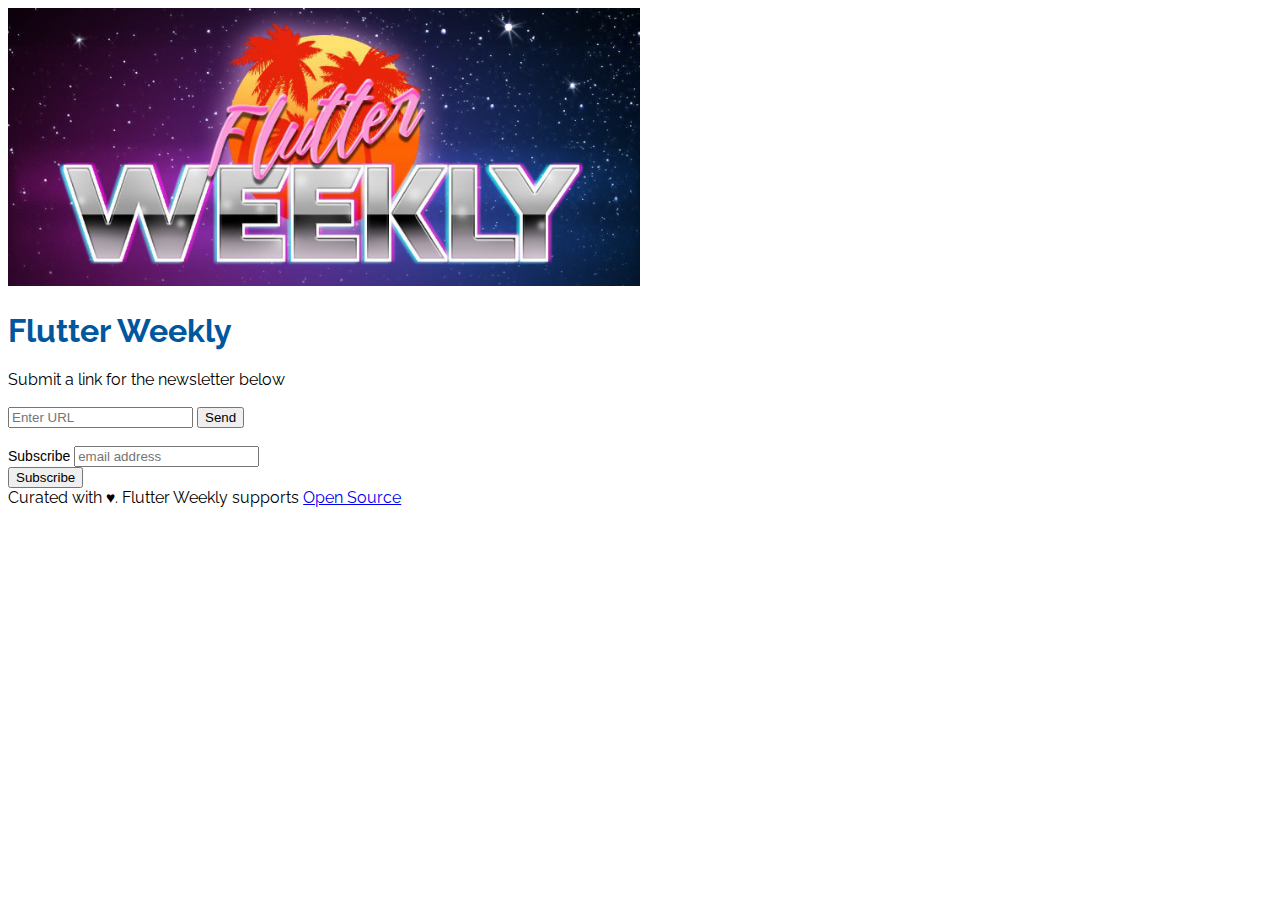
<file: index.html>
<!DOCTYPE html>
<html>

<head>
	<link rel="stylesheet" href="style.css">
  
	<link href="//cdn-images.mailchimp.com/embedcode/horizontal-slim-10_7.css" rel="stylesheet" type="text/css">
	<style type="text/css">
		#mc_embed_signup{background:#fff; clear:left; font:14px Helvetica,Arial,sans-serif; width:100%;}
		/* Add your own MailChimp form style overrides in your site stylesheet or in this style block.
		   We recommend moving this block and the preceding CSS link to the HEAD of your HTML file. */
	</style>

</head>

<body>

  <header>
    <img class="logo" src="logo.jpg" alt="Flutter Weekly logo">
    <h1 class="title">Flutter Weekly</h1>
    <div class="description text">Submit a link for the newsletter below</div>
  </header>

  <br />

  <form action="https://us-central1-flutter-weekly.cloudfunctions.net/submission" method="post">
    <input type="url" id="link" name="link" required pattern="(https?|ftp|torrent|image|irc):\/\/(-\.)?([^\s/?\.#-]+\.?)+(\/[^\s]*)?$" placeholder="Enter URL" />
    <input type="submit" value="Send" />
  </form>

  <br />

	<!-- Begin MailChimp Signup Form -->
	<div id="mc_embed_signup">
	<form action="//flutterweekly.us16.list-manage.com/subscribe/post?u=cc4b81245df699340ecb0c0fc&amp;id=b31285cb59" method="post" id="mc-embedded-subscribe-form" name="mc-embedded-subscribe-form" class="validate" target="_blank" novalidate>
	    <div id="mc_embed_signup_scroll">
		<label for="mce-EMAIL">Subscribe</label>
		<input type="email" value="" name="EMAIL" class="email" id="mce-EMAIL" placeholder="email address" required>
	    <!-- real people should not fill this in and expect good things - do not remove this or risk form bot signups-->
	    <div style="position: absolute; left: -5000px;" aria-hidden="true"><input type="text" name="b_cc4b81245df699340ecb0c0fc_b31285cb59" tabindex="-1" value=""></div>
	    <div class="clear"><input type="submit" value="Subscribe" name="subscribe" id="mc-embedded-subscribe" class="button"></div>
	    </div>
	</form>
	</div>

<!--End mc_embed_signup-->

<!--End mc_embed_signup-->
  
  <footer>
    <div class="footer text">Curated with &hearts;. Flutter Weekly supports <a href="https://github.com/flutterweekly/flutterweekly.github.io">Open Source</a></div>
  </footer>

</body>

<link href="https://fonts.googleapis.com/css?family=Raleway:regular" rel="stylesheet">

</html>
</file>
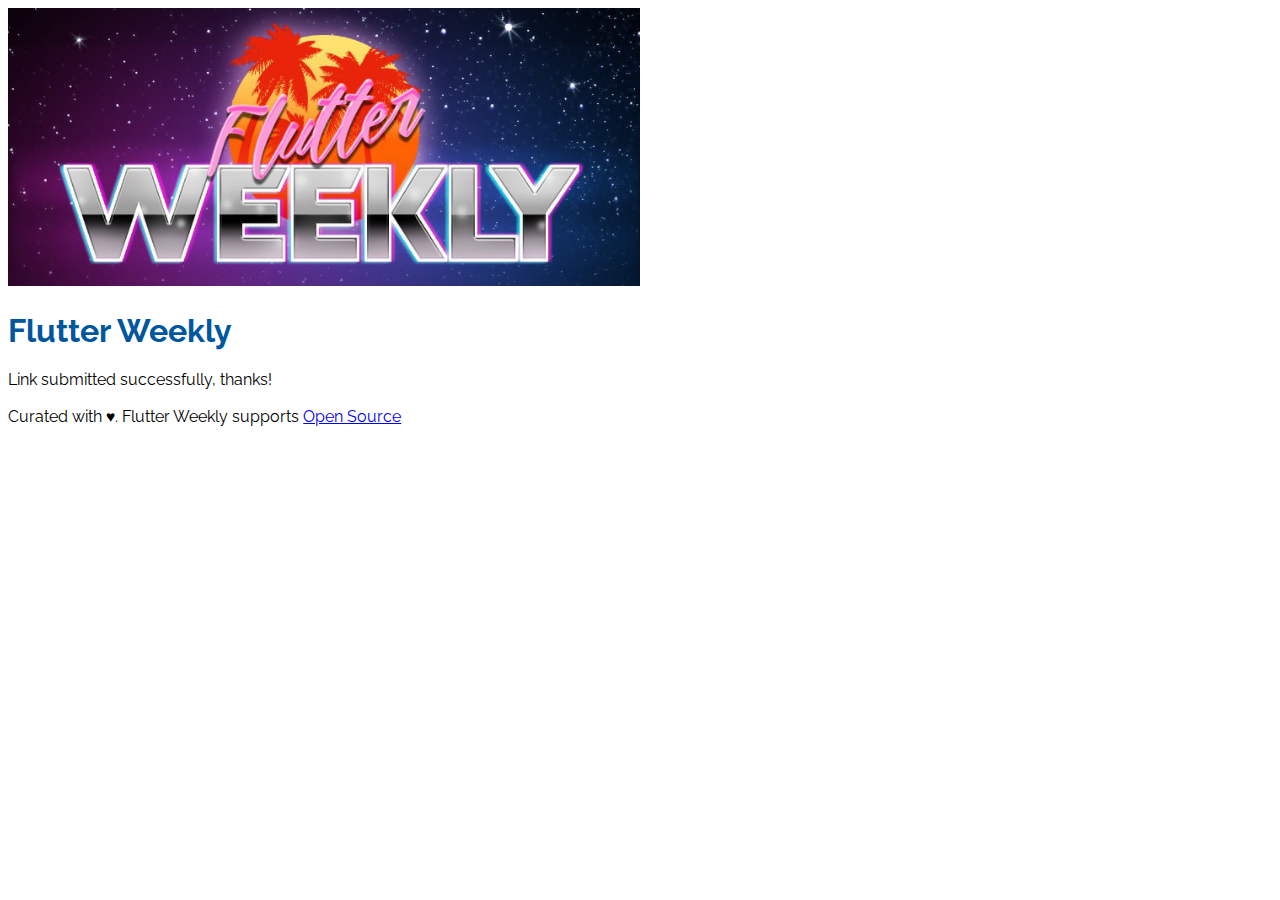
<file: thanks.html>
<!DOCTYPE html>
<html>

<head>
  <link rel="stylesheet" href="style.css">
</head>

<body>

  <header>
    <img class="logo" src="logo.jpg" alt="Flutter Weekly logo">
    <h1 class="title">Flutter Weekly</h1>
    <div class="description text">Link submitted successfully, thanks!</div>
  </header>

  <br />

  <footer>
    <div class="footer text">Curated with &hearts;. Flutter Weekly supports <a href="https://github.com/flutterweekly/flutterweekly.github.io">Open Source</a></div>
  </footer>

</body>

<link href="https://fonts.googleapis.com/css?family=Raleway:regular" rel="stylesheet">

</html>
</file>
<file: style.css>
.title {
  color: #00579E;
  font-family: 'Raleway', sans-serif;
}

.logo {
  width: 50%;
  min-width: 600px;
}

.text {
  color: black;
  font-size: 0.97rem;
  font-family: 'Raleway', sans-serif;
}
</file>
